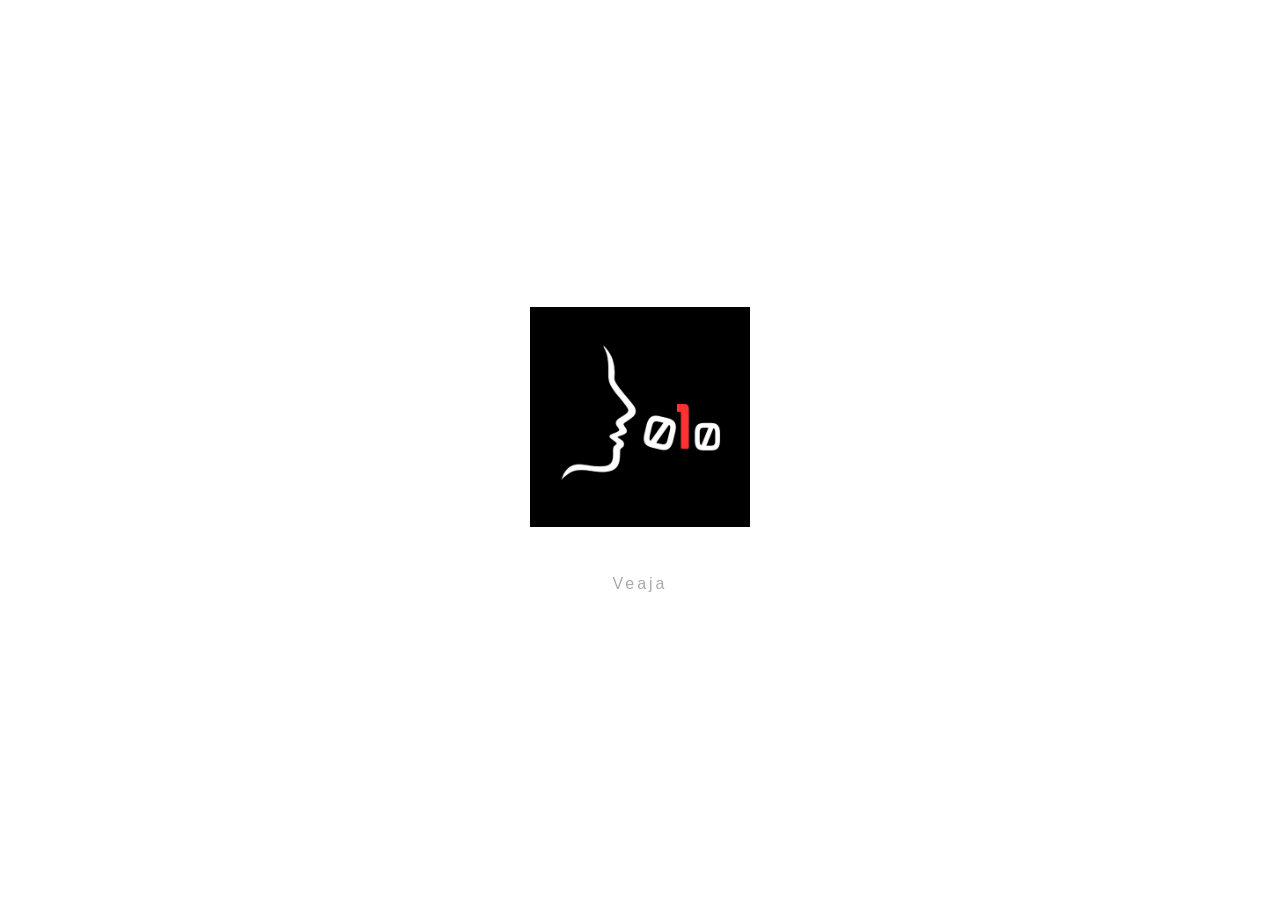
<file: index.html>
<!DOCTYPE html>
<html lang="en">
<head>
  <meta charset="UTF-8">
  <meta name="viewport" content="width=device-width, initial-scale=1.0">
  <title>Veaja</title>
  <link rel="stylesheet" href="style.css">
</head>
<body class="light">

  <!-- ── Splash Screen ── -->
  <div id="splash" class="splash">
    <img id="splashLogo" src="assets/logo_light.png" alt="Veaja Logo" class="splash-logo">
    <p class="splash-name">Veaja</p>
  </div>

  <!-- ── Main Application ── -->
  <div id="mainApp" class="main-app hidden">

    <!-- Sidebar -->
    <aside class="sidebar">
      <button class="theme-toggle" id="themeToggle" title="Toggle theme">
        <span id="themeIcon">☾</span>
      </button>

      <div class="profile-section">
        <div class="profile-img-box">
          <img id="sidebarLogo" src="assets/logo_light.png" alt="Profile">
        </div>
        <div class="profile-name-row">
          <span class="profile-name">Veaja</span>
          <span class="sidebar-edit-icon" onclick="navigate('edit-profile')" title="Edit profile">✎</span>
        </div>
      </div>

      <button class="dashboard-btn" onclick="navigate('dashboard')">Dashboard</button>

      <nav class="sidebar-nav">
        <a class="nav-link" data-page="settings" onclick="navigate('settings')">Voice Setting</a>
        <a class="nav-link" data-page="history" onclick="navigate('history')">View History</a>
      </nav>

      <div class="help-section">
        <p class="help-label">Help</p>
        <div class="help-links">
          <a class="help-link" data-page="tutorial" onclick="navigate('tutorial')">
            <span class="help-icon">📖</span> Tutorial
          </a>
          <a class="help-link" data-page="ask" onclick="navigate('ask')">
            <span class="help-icon">💬</span> Ask a Question
          </a>
          <a class="help-link" data-page="privacy" onclick="navigate('privacy')">
            <span class="help-icon">🛡</span> Data Privacy
          </a>
        </div>
      </div>
    </aside>

    <!-- Content Area -->
    <main class="content">

      <!-- ── Dashboard ── -->
      <div id="page-dashboard" class="page active">
        <p class="page-title">Veaja Feature</p>

        <div class="tab-bar">
          <button class="tab active" onclick="switchTab(this,'overlay')">Overlay</button>
          <button class="tab" onclick="switchTab(this,'text-label')">Text label</button>
        </div>

        <!-- Overlay pane -->
        <div id="tab-overlay" class="tab-pane active">
          <div class="overlay-box">
            <p class="body-text">
              I have observed this skewed income distribution in my own experience
              from three perspectives: (1) as a freelancer, (2) as a client hiring hundreds
              of freelancers, and (3) as a course creator offering Python freelancing
              education. Most students fail to reach even the average earning potential
              because they don't stay in the game for more than a month or so. The ones
              who keep working on their freelancing business daily for several months
              usually reach the average $51 per hour earning target. A minority of very
              ambitious and dedicated students reach $100 per hour and more.
              But why do some students fail while others thrive? Let's plot the number
              of successful gigs completed by freelance developers on the Fiverr platform
              with an average rating of at least 4 out of 5. I focused on the popular
              area of machine learning in Figure 2-11. I collected the data from the Fiverr
              website and tracked the number of completed gigs for 71 freelancers on the
              two top search results for the category Machine Learning Gigs. Not surprisingly,
              for us, the distribution resembles a Pareto distribution.
            </p>

            <!-- Floating overlay widget -->
            <div class="floating-widget">
              <img class="widget-logo" id="widgetLogo" src="assets/logo_light.png" alt="">
              <span class="widget-text">Tap to read</span>
              <span class="widget-refresh">↻</span>
              <div class="widget-speech">
                Hi, my name is Veaja. I'm an helpful assistant, what do you want me to read for you. I'm here to assist you anytime. And don't mind me if my voice isn't sweet enough, I'm just kidding, but I'm a friendly AI assistance. No matter.
              </div>
            </div>
          </div>
          <p class="hint-bar">
            On window: select text and &nbsp;<kbd>Press ctrl + R</kbd>&nbsp; to read<br>
            or <kbd>ctrl + C</kbd> to pop up overlay
          </p>
        </div>

        <!-- Text label pane -->
        <div id="tab-text-label" class="tab-pane">
          <div class="text-label-box">
            <textarea class="text-label-textarea" placeholder="Please enter text here..."></textarea>
            <div class="text-label-footer">
              <button class="btn-outline">Read</button>
            </div>
          </div>
        </div>
      </div>

      <!-- ── Edit Profile ── -->
      <div id="page-edit-profile" class="page page-edit-profile">
        <div class="page-top-action">
          <button class="btn-outline">Save</button>
        </div>
        <div class="edit-profile-body">
          <div class="profile-photo-frame">
            <img id="editProfileImg" src="assets/logo_light.png" alt="Profile photo">
          </div>
          <div class="edit-name-row">
            <span class="edit-pencil">✎</span>
            <span class="edit-name-text">Veaja</span>
          </div>
          <div class="name-underline"></div>
          <p class="change-profile-label">Change profile</p>
          <div class="profile-btns">
            <button class="btn-outline">upload photo</button>
            <button class="btn-outline">set default</button>
          </div>
        </div>
      </div>

      <!-- ── Voice Setting ── -->
      <div id="page-settings" class="page">
        <div class="page-top-action">
          <button class="btn-outline">Save</button>
        </div>

        <!-- Shape -->
        <section class="settings-section">
          <p class="settings-label">Shape</p>
          <div class="shape-box">
            <button class="shape-expand-btn" title="Expand">⤢</button>

            <div class="shape-row">
              <label class="checkbox-label"><input type="checkbox" checked> Circle</label>
              <div class="shape-previews">
                <div class="shape-preview dark-bg">
                  <div class="mini-widget circle-widget">
                    <div class="mini-logo-dot"></div>
                    <span>Tap to read</span>
                    <span>↻</span>
                  </div>
                  <p class="mini-speech light-speech">Hi, my name is Veaja. I'm an helpful assistant, what do you want me to read for you. I'm here to assist you. And don't mind me if my voice isn't sweet enough, I'm just kidding. I'm friendly AI assistance. No matter.</p>
                </div>
                <div class="shape-preview light-bg">
                  <div class="mini-widget circle-widget light-widget">
                    <div class="mini-logo-dot dark-dot"></div>
                    <span>Tap to read</span>
                    <span>↻</span>
                  </div>
                  <p class="mini-speech dark-speech">Hi, my name is Veaja. I'm an helpful assistant, what do you want me to read for you. I'm here to assist you. And don't mind me if my voice isn't sweet enough, I'm just kidding. I'm friendly AI assistance. No matter.</p>
                </div>
              </div>
            </div>

            <div class="shape-row">
              <label class="checkbox-label"><input type="checkbox"> Rectangle</label>
              <div class="shape-previews">
                <div class="shape-preview dark-bg">
                  <div class="mini-widget rect-widget">
                    <div class="mini-logo-dot"></div>
                    <span>Tap to read</span>
                    <span>↻</span>
                  </div>
                  <p class="mini-speech light-speech">Hi, my name is Veaja. I'm an helpful assistant, what do you want me to read for you. I'm here to assist you. And don't mind me if my voice isn't sweet enough, I'm just kidding. I'm friendly AI assistance. No matter.</p>
                </div>
                <div class="shape-preview light-bg">
                  <div class="mini-widget rect-widget light-widget">
                    <div class="mini-logo-dot dark-dot"></div>
                    <span>Tap to read</span>
                    <span>↻</span>
                  </div>
                  <p class="mini-speech dark-speech">Hi, my name is Veaja. I'm an helpful assistant, what do you want me to read for you. I'm here to assist you. And don't mind me if my voice isn't sweet enough, I'm just kidding. I'm friendly AI assistance. No matter.</p>
                </div>
              </div>
            </div>
          </div>
        </section>

        <!-- Mode & Language -->
        <div class="settings-row">
          <div class="settings-col">
            <p class="settings-label">Mode</p>
            <div class="mode-options">
              <label class="checkbox-label"><input type="checkbox" checked> Online Mode</label>
              <label class="checkbox-label"><input type="checkbox"> Offline Mode</label>
            </div>
          </div>
          <div class="settings-col">
            <p class="settings-label">Language</p>
            <div class="inline-action">
              <button class="btn-outline">English</button>
              <span class="inline-edit">✎</span>
            </div>
          </div>
        </div>

        <!-- Sound & Speed -->
        <div class="settings-row">
          <div class="settings-col">
            <p class="settings-label">Sound</p>
            <div class="inline-action">
              <input type="text" class="settings-input" value="Alice">
              <span class="inline-edit">✎</span>
            </div>
          </div>
          <div class="settings-col">
            <p class="settings-label">Speed</p>
            <div class="speed-row">
              <span>🐢</span>
              <input type="range" class="speed-slider" min="0" max="100" value="50">
              <span>🐇</span>
            </div>
          </div>
        </div>
      </div>

      <!-- ── View History ── -->
      <div id="page-history" class="page">
        <div class="page-header">
          <p class="page-title" style="margin:0">History recall</p>
          <button class="btn-outline">Clear</button>
        </div>
        <div class="history-list">

          <div class="history-card">
            <button class="history-del" title="Delete">🗑</button>
            <div class="history-card-header">
              <span class="history-label">Recent</span>
              <div class="history-progress"><div class="prog-fill"></div><div class="prog-rest"></div></div>
              <span class="history-dot">•</span>
            </div>
            <p class="history-text">I have observed this skewed income distribution in my own experience from three perspectives: (1) as a freelancer, (2) as a client hiring hundreds of freelancers, and (3) as a course creator offering Python freelancing education. Most students fail to reach even the average earning potential</p>
          </div>

          <div class="history-card">
            <button class="history-del" title="Delete">🗑</button>
            <div class="history-card-header">
              <span class="history-label">Previous</span>
              <div class="history-progress"><div class="prog-fill"></div><div class="prog-rest"></div></div>
              <span class="history-dot">•</span>
            </div>
            <p class="history-text">I have observed this skewed income distribution in my own experience from three perspectives: (1) as a freelancer, (2) as a client hiring hundreds of freelancers, and (3) as a course creator offering Python freelancing education. Most students fail to reach even the average earning potential</p>
          </div>

          <div class="history-card">
            <button class="history-del" title="Delete">🗑</button>
            <div class="history-card-header">
              <span class="history-label">Old</span>
              <div class="history-progress"><div class="prog-fill"></div><div class="prog-rest"></div></div>
              <span class="history-dot">•</span>
            </div>
            <p class="history-text">I have observed this skewed income distribution in my own experience from three perspectives: (1) as a freelancer, (2) as a client hiring hundreds of freelancers, and (3) as a course creator offering Python freelancing education. Most students fail to reach even the average earning potential</p>
          </div>

        </div>
      </div>

      <!-- ── Ask a Question ── -->
      <div id="page-ask" class="page">
        <div class="page-header">
          <p class="page-title" style="margin:0">General</p>
          <button class="btn-outline">Email</button>
        </div>
        <div class="card-list">
          <div class="info-card">
            <p class="card-title">Q1. How to user overlay feature?</p>
            <p class="card-body">I have observed this skewed income distribution in my own experience from three perspectives: (1) as a freelancer, (2) as a client hiring hundreds of freelancers, and (3) as a course creator offering Python freelancing education. Most students fail to reach even the average earning potential</p>
          </div>
          <div class="info-card">
            <p class="card-title">Q1. Do you collect data from us?</p>
            <p class="card-body">I have observed this skewed income distribution in my own experience from three perspectives: (1) as a freelancer, (2) as a client hiring hundreds of freelancers, and (3) as a course creator offering Python freelancing education. Most students fail to reach even the average earning potential</p>
          </div>
          <div class="info-card">
            <p class="card-title">Q1. Can I use this app on mobile phone or tablet?</p>
            <p class="card-body">I have observed this skewed income distribution in my own experience from three perspectives: (1) as a freelancer, (2) as a client hiring hundreds of freelancers, and (3) as a course creator offering Python freelancing education. Most students fail to reach even the average earning potential</p>
          </div>
        </div>
      </div>

      <!-- ── Data Privacy ── -->
      <div id="page-privacy" class="page">
        <p class="page-title">Term of use</p>
        <div class="card-list">
          <div class="info-card">
            <p class="card-title">T1. Offline usage:</p>
            <p class="card-body">I have observed this skewed income distribution in my own experience from three perspectives: (1) as a freelancer, (2) as a client hiring hundreds of freelancers, and (3) as a course creator offering Python freelancing education. Most students fail to reach even the average earning potential because they don't stay in the game for more than a month or so. The ones who keep working on their freelancing business daily for several months usually reach the average $51 per hour earning target. A minority of very ambitious and dedicated students reach $100 per hour and more. But why do some students fail while others thrive? Let's plot the number of successful gigs completed by freelance developers on the Fiverr platform with an average rating of at least 4 out of 5. I focused on the popular area of machine learning in Figure 2-11. I collected the data from the Fiverr website and tracked the number of completed gigs for 71 freelancers on the two top search results for the category Machine Learning Gigs. Not surprisingly,</p>
          </div>
          <div class="info-card">
            <p class="card-title">T2. Online usage:</p>
            <p class="card-body">I have observed this skewed income distribution in my own experience from three perspectives: (1) as a freelancer, (2) as a course creator offering Python freelancing education. Most students fail to reach even the average earning potential</p>
          </div>
        </div>
      </div>

      <!-- ── Tutorial ── -->
      <div id="page-tutorial" class="page">
        <p class="page-title">Tutorial</p>
        <div class="card-list">
          <div class="info-card">
            <p class="card-title">Getting Started</p>
            <p class="card-body">Select any text on your screen and press <kbd>Ctrl + R</kbd> to have Veaja read it aloud. Use <kbd>Ctrl + C</kbd> to pop up the overlay widget anywhere on your screen.</p>
          </div>
          <div class="info-card">
            <p class="card-title">Using Text Label</p>
            <p class="card-body">Navigate to Dashboard → Text label tab. Type or paste your text into the input area, then click the <strong>Read</strong> button to start playback.</p>
          </div>
          <div class="info-card">
            <p class="card-title">Customizing Your Experience</p>
            <p class="card-body">Visit Voice Setting to choose the overlay shape, select a voice, adjust speed, change language, and switch between Online and Offline mode.</p>
          </div>
        </div>
      </div>

    </main>
  </div>

  <script src="script.js"></script>
</body>
</html>
</file>
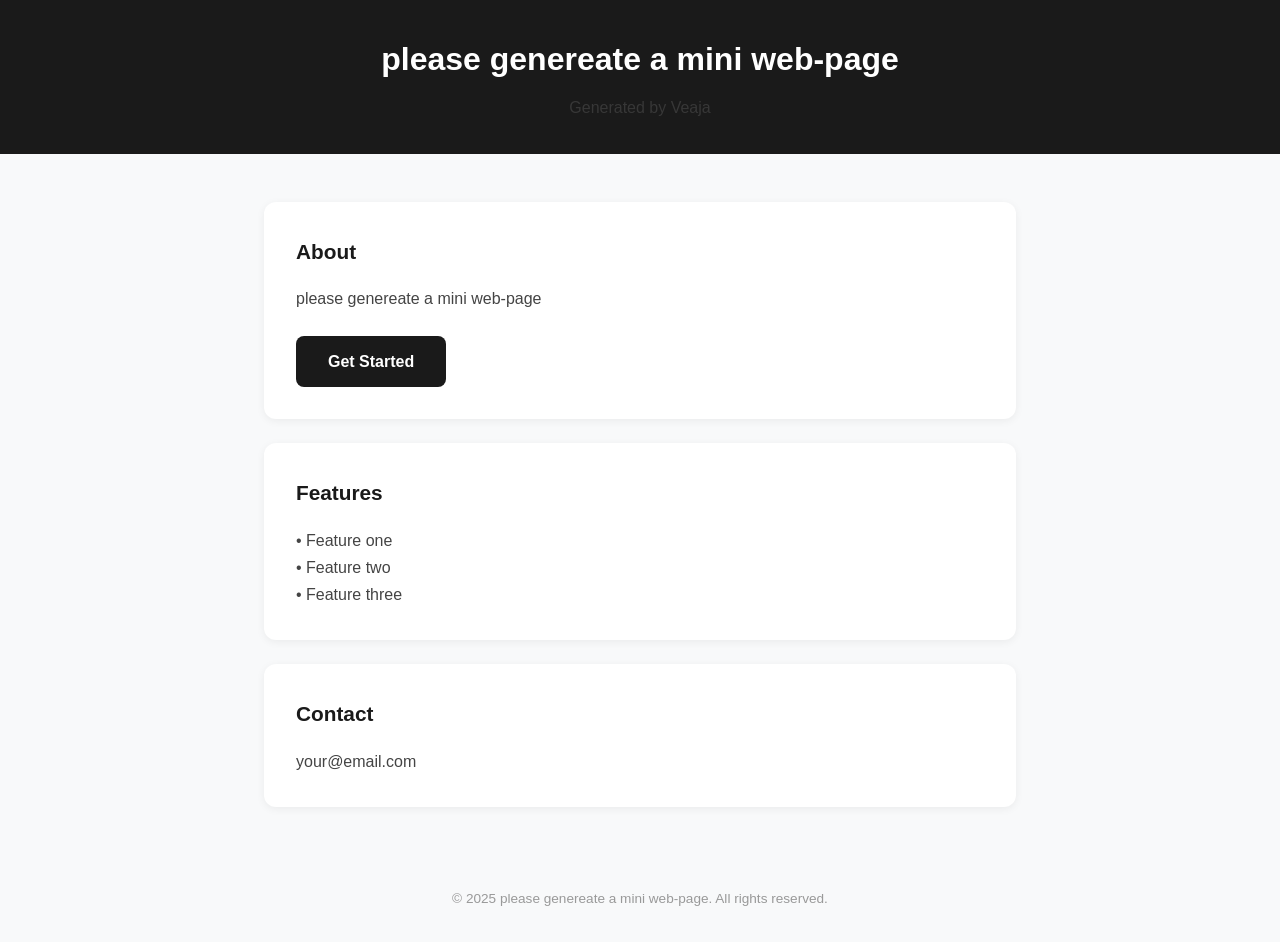
<file: generated.html>
<!DOCTYPE html>
<html lang="en">
<head>
  <meta charset="UTF-8">
  <meta name="viewport" content="width=device-width, initial-scale=1.0">
  <title>please genereate a mini web-page</title>
  <style>
    *, *::before, *::after { box-sizing: border-box; margin: 0; padding: 0; }
    body { font-family: -apple-system, BlinkMacSystemFont, 'Segoe UI', sans-serif;
           background: #f8f9fa; color: #1a1a1a; line-height: 1.7; }
    header { background: #1a1a1a; color: #fff; padding: 2rem; text-align: center; }
    header h1 { font-size: 2rem; font-weight: 700; }
    header p  { opacity: .7; margin-top: .5rem; }
    main { max-width: 800px; margin: 3rem auto; padding: 0 1.5rem; }
    section { background: #fff; border-radius: 12px; padding: 2rem;
              margin-bottom: 1.5rem; box-shadow: 0 2px 8px rgba(0,0,0,.06); }
    h2 { font-size: 1.3rem; margin-bottom: 1rem; }
    p  { color: #444; }
    .cta { display: inline-block; margin-top: 1.5rem; background: #1a1a1a;
           color: #fff; padding: .75rem 2rem; border-radius: 8px;
           text-decoration: none; font-weight: 600; }
    footer { text-align: center; padding: 2rem; color: #999; font-size: .85rem; }
  </style>
</head>
<body>
  <header>
    <h1>please genereate a mini web-page</h1>
    <p>Generated by Veaja</p>
  </header>
  <main>
    <section>
      <h2>About</h2>
      <p>please genereate a mini web-page</p>
      <a class="cta" href="#">Get Started</a>
    </section>
    <section>
      <h2>Features</h2>
      <p>• Feature one<br>• Feature two<br>• Feature three</p>
    </section>
    <section>
      <h2>Contact</h2>
      <p>your@email.com</p>
    </section>
  </main>
  <footer>© 2025 please genereate a mini web-page. All rights reserved.</footer>
</body>
</html>
</file>
<file: style.css>
/* ═══════════════════════════════════════════
   CSS VARIABLES — Light / Dark
═══════════════════════════════════════════ */
:root {
  --sidebar-bg:       #1a1a1a;
  --sidebar-text:     #ffffff;
  --sidebar-sub:      #888;

  --content-bg:       #ffffff;
  --content-text:     #1a1a1a;
  --content-sub:      #999;

  --card-bg:          #ffffff;
  --card-border:      #e0e0e0;

  --input-bg:         #ffffff;
  --input-border:     #d0d0d0;

  --nav-btn-bg:       #ffffff;
  --nav-btn-text:     #1a1a1a;
  --nav-btn-border:   #ccc;

  --widget-bg:        #1a1a1a;
  --widget-text:      #ffffff;

  --profile-glow:     #7c6fff;   /* light mode: blue-purple */

  --splash-bg:        #ffffff;
  --splash-text:      #aaa;

  --accent:           #e53935;
}

body.dark {
  --sidebar-bg:       #f0f0f0;
  --sidebar-text:     #1a1a1a;
  --sidebar-sub:      #666;

  --content-bg:       #1a1a1a;
  --content-text:     #ffffff;
  --content-sub:      #aaa;

  --card-bg:          #2b2b2b;
  --card-border:      #444;

  --input-bg:         #2b2b2b;
  --input-border:     #555;

  --nav-btn-bg:       #1a1a1a;
  --nav-btn-text:     #ffffff;
  --nav-btn-border:   #555;

  --widget-bg:        #f0f0f0;
  --widget-text:      #1a1a1a;

  --profile-glow:     #f5a623;   /* dark mode: orange */

  --splash-bg:        #1a1a1a;
  --splash-text:      #aaa;
}

/* ═══════════════════════════════════════════
   RESET
═══════════════════════════════════════════ */
*, *::before, *::after { box-sizing: border-box; margin: 0; padding: 0; }

body {
  font-family: -apple-system, BlinkMacSystemFont, 'Segoe UI', Roboto, Helvetica, Arial, sans-serif;
  height: 100vh;
  overflow: hidden;
  background: var(--sidebar-bg);
  transition: background 0.3s;
}

a    { text-decoration: none; cursor: pointer; }
button { cursor: pointer; font-family: inherit; }

/* ═══════════════════════════════════════════
   SPLASH
═══════════════════════════════════════════ */
.splash {
  position: fixed;
  inset: 0;
  display: flex;
  flex-direction: column;
  align-items: center;
  justify-content: center;
  background: var(--splash-bg);
  z-index: 200;
  transition: opacity 0.6s ease;
}
.splash.fade-out { opacity: 0; pointer-events: none; }

.splash-logo {
  width: 220px;
  height: 220px;
  object-fit: contain;
}
.splash-name {
  margin-top: 48px;
  font-size: 16px;
  letter-spacing: 3px;
  color: var(--splash-text);
}

/* ═══════════════════════════════════════════
   LAYOUT
═══════════════════════════════════════════ */
.main-app        { display: flex; height: 100vh; }
.main-app.hidden { display: none; }

/* ═══════════════════════════════════════════
   SIDEBAR
═══════════════════════════════════════════ */
.sidebar {
  width: 240px;
  min-width: 240px;
  background: var(--sidebar-bg);
  color: var(--sidebar-text);
  display: flex;
  flex-direction: column;
  padding: 16px 20px 28px;
  position: relative;
  transition: background 0.3s;
}

.theme-toggle {
  position: absolute;
  top: 14px;
  right: 14px;
  background: none;
  border: none;
  font-size: 18px;
  color: var(--sidebar-text);
  line-height: 1;
  transition: color 0.3s;
}

/* Profile */
.profile-section {
  display: flex;
  flex-direction: column;
  align-items: center;
  margin-top: 30px;
  margin-bottom: 20px;
}
.profile-img-box {
  width: 82px;
  height: 82px;
  background: #000;
  border-radius: 10px;
  overflow: hidden;
}
.profile-img-box img {
  width: 100%;
  height: 100%;
  object-fit: cover;
}
.profile-name-row {
  display: flex;
  align-items: center;
  gap: 7px;
  margin-top: 10px;
}
.profile-name {
  font-size: 15px;
  font-weight: 500;
  color: var(--sidebar-text);
}
.sidebar-edit-icon {
  font-size: 14px;
  color: var(--sidebar-text);
  opacity: 0.65;
  cursor: pointer;
  transition: opacity 0.2s;
}
.sidebar-edit-icon:hover { opacity: 1; }

/* Dashboard button */
.dashboard-btn {
  width: 100%;
  padding: 9px 0;
  background: var(--nav-btn-bg);
  color: var(--nav-btn-text);
  border: 1px solid var(--nav-btn-border);
  border-radius: 5px;
  font-size: 14px;
  font-weight: 500;
  margin-bottom: 18px;
  transition: background 0.3s, color 0.3s, border-color 0.3s;
}

/* Nav links */
.sidebar-nav {
  display: flex;
  flex-direction: column;
  gap: 10px;
}
.nav-link {
  font-size: 14px;
  color: var(--sidebar-text);
  opacity: 0.85;
  transition: opacity 0.2s;
  padding: 2px 0;
  user-select: none;
}
.nav-link:hover { opacity: 1; }
.nav-link.current-page,
.help-link.current-page {
  opacity: 0.35;
  pointer-events: none;
}

/* Help */
.help-section { margin-top: auto; padding-top: 20px; }
.help-label   { font-size: 12px; color: var(--sidebar-sub); margin-bottom: 12px; }
.help-links   { display: flex; flex-direction: column; gap: 12px; }
.help-link {
  display: flex;
  align-items: center;
  gap: 10px;
  font-size: 14px;
  color: var(--sidebar-text);
  opacity: 0.85;
  transition: opacity 0.2s;
  user-select: none;
}
.help-link:hover  { opacity: 1; }
.help-icon { font-size: 15px; width: 18px; text-align: center; }

/* ═══════════════════════════════════════════
   CONTENT AREA
═══════════════════════════════════════════ */
.content {
  flex: 1;
  background: var(--content-bg);
  overflow-y: auto;
  transition: background 0.3s;
}

/* ── Pages ── */
.page        { display: none; padding: 28px 32px; min-height: 100%; }
.page.active { display: block; }

.page-title {
  font-size: 17px;
  color: var(--content-sub);
  font-weight: 400;
  margin-bottom: 20px;
}
.page-header {
  display: flex;
  align-items: center;
  justify-content: space-between;
  margin-bottom: 20px;
}
.page-top-action {
  display: flex;
  justify-content: flex-end;
  margin-bottom: 24px;
}

/* ─── Edit Profile page needs flex centering ─── */
.page-edit-profile { display: none; flex-direction: column; }
.page-edit-profile.active { display: flex; }

/* ═══════════════════════════════════════════
   TABS
═══════════════════════════════════════════ */
.tab-bar {
  display: flex;
  border-bottom: 1px solid var(--card-border);
  margin-bottom: 18px;
}
.tab {
  background: none;
  border: none;
  border-bottom: 2px solid transparent;
  padding: 8px 20px;
  font-size: 14px;
  color: var(--content-sub);
  margin-bottom: -1px;
  transition: color 0.2s, border-color 0.2s;
}
.tab.active {
  color: var(--content-text);
  border-bottom-color: var(--content-text);
}
.tab-pane        { display: none; }
.tab-pane.active { display: block; }

/* ═══════════════════════════════════════════
   OVERLAY TAB
═══════════════════════════════════════════ */
.overlay-box {
  border: 1px solid var(--card-border);
  border-radius: 10px;
  padding: 22px;
  position: relative;
  min-height: 340px;
  overflow: hidden;
}
.body-text {
  font-size: 13.5px;
  line-height: 1.75;
  color: var(--content-text);
}

/* Floating overlay widget */
.floating-widget {
  position: absolute;
  bottom: 90px;
  left: 22px;
  background: var(--widget-bg);
  color: var(--widget-text);
  border-radius: 50px;
  padding: 6px 14px 6px 6px;
  display: inline-flex;
  align-items: center;
  gap: 8px;
  cursor: pointer;
  box-shadow: 0 3px 14px rgba(0,0,0,0.28);
  user-select: none;
}
.widget-logo {
  width: 26px;
  height: 26px;
  border-radius: 50%;
  background: #333;
  object-fit: cover;
  flex-shrink: 0;
}
.widget-text    { font-size: 12px; white-space: nowrap; }
.widget-refresh { font-size: 12px; opacity: 0.7; }

/* Speech bubble */
.widget-speech {
  position: absolute;
  top: calc(100% + 6px);
  left: 0;
  background: #fff;
  color: #1a1a1a;
  border: 1px solid #ddd;
  border-radius: 8px;
  padding: 8px 10px;
  font-size: 10px;
  line-height: 1.5;
  width: 190px;
  box-shadow: 0 2px 8px rgba(0,0,0,0.12);
  white-space: normal;
  pointer-events: none;
}

.hint-bar {
  text-align: center;
  font-size: 13px;
  color: var(--content-sub);
  margin-top: 18px;
  line-height: 2;
}
.hint-bar kbd {
  background: var(--card-border);
  color: var(--content-text);
  padding: 2px 6px;
  border-radius: 3px;
  font-size: 12px;
  font-family: inherit;
}

/* ═══════════════════════════════════════════
   TEXT LABEL TAB
═══════════════════════════════════════════ */
.text-label-box {
  border: 1px solid var(--card-border);
  border-radius: 10px;
  overflow: hidden;
  display: flex;
  flex-direction: column;
  min-height: 320px;
}
.text-label-textarea {
  flex: 1;
  min-height: 260px;
  background: var(--content-bg);
  color: var(--content-text);
  border: none;
  padding: 18px;
  font-size: 14px;
  resize: none;
  outline: none;
  font-family: inherit;
  line-height: 1.65;
}
.text-label-footer {
  display: flex;
  justify-content: flex-end;
  padding: 10px 14px;
  border-top: 1px solid var(--card-border);
  background: var(--card-bg);
}

/* ═══════════════════════════════════════════
   EDIT PROFILE
═══════════════════════════════════════════ */
.edit-profile-body {
  display: flex;
  flex-direction: column;
  align-items: center;
  width: 100%;
}
.profile-photo-frame {
  width: 185px;
  height: 185px;
  border-radius: 14px;
  border: 3px solid var(--profile-glow);
  overflow: hidden;
  background: #000;
  margin-bottom: 22px;
}
.profile-photo-frame img {
  width: 100%;
  height: 100%;
  object-fit: cover;
}
.edit-name-row {
  display: flex;
  align-items: center;
  gap: 10px;
  margin-bottom: 8px;
}
.edit-pencil   { font-size: 16px; color: var(--content-text); cursor: pointer; }
.edit-name-text {
  font-size: 28px;
  font-weight: 700;
  color: var(--content-text);
}
.name-underline {
  width: 220px;
  height: 1px;
  background: var(--card-border);
  margin-bottom: 18px;
}
.change-profile-label {
  font-size: 14px;
  color: var(--content-sub);
  margin-bottom: 18px;
}
.profile-btns { display: flex; gap: 14px; }

/* ═══════════════════════════════════════════
   SETTINGS
═══════════════════════════════════════════ */
.settings-section { margin-bottom: 28px; }
.settings-label   { font-size: 13px; color: var(--content-sub); margin-bottom: 10px; }

/* Shape box */
.shape-box {
  border: 1px solid var(--card-border);
  border-radius: 10px;
  padding: 16px 16px 4px;
  position: relative;
}
.shape-expand-btn {
  position: absolute;
  top: 10px;
  right: 12px;
  background: none;
  border: none;
  font-size: 15px;
  color: var(--content-sub);
}
.shape-row { margin-bottom: 14px; }
.checkbox-label {
  display: flex;
  align-items: center;
  gap: 8px;
  font-size: 13px;
  color: var(--content-text);
  cursor: pointer;
  margin-bottom: 10px;
  user-select: none;
}
.shape-previews {
  display: flex;
  gap: 12px;
}
.shape-preview {
  flex: 1;
  border-radius: 8px;
  padding: 10px;
  min-height: 95px;
  display: flex;
  flex-direction: column;
  gap: 8px;
}
.dark-bg  { background: #1a1a1a; }
.light-bg { background: #f0f0f0; border: 1px solid #ddd; }

/* Mini widgets */
.mini-widget {
  display: inline-flex;
  align-items: center;
  gap: 5px;
  padding: 3px 10px 3px 5px;
  font-size: 9.5px;
  color: #fff;
  background: #111;
  white-space: nowrap;
}
.circle-widget { border-radius: 20px; }
.rect-widget   { border-radius: 4px; }
.light-widget  { background: #fff; color: #1a1a1a; border: 1px solid #ccc; }

.mini-logo-dot {
  width: 14px;
  height: 14px;
  border-radius: 50%;
  background: #555;
  flex-shrink: 0;
}
.dark-dot { background: #aaa; }

.mini-speech {
  font-size: 8.5px;
  line-height: 1.45;
  overflow: hidden;
  display: -webkit-box;
  -webkit-line-clamp: 4;
  -webkit-box-orient: vertical;
}
.light-speech { color: #bbb; }
.dark-speech  { color: #666; }

/* Mode / Language / Sound / Speed */
.settings-row {
  display: flex;
  gap: 48px;
  margin-bottom: 26px;
  flex-wrap: wrap;
}
.settings-col { flex: 1; min-width: 150px; }

.mode-options { display: flex; gap: 20px; flex-wrap: wrap; }

.inline-action { display: flex; align-items: center; gap: 10px; }
.inline-edit   { font-size: 14px; color: var(--content-text); opacity: 0.6; cursor: pointer; }

.settings-input {
  padding: 6px 12px;
  background: var(--input-bg);
  color: var(--content-text);
  border: 1px solid var(--input-border);
  border-radius: 5px;
  font-size: 13px;
  font-family: inherit;
  width: 140px;
  outline: none;
}

.speed-row { display: flex; align-items: center; gap: 10px; }
.speed-slider {
  flex: 1;
  accent-color: var(--content-text);
}

/* ═══════════════════════════════════════════
   VIEW HISTORY
═══════════════════════════════════════════ */
.history-list { display: flex; flex-direction: column; gap: 14px; }

.history-card {
  border: 1px solid var(--card-border);
  border-radius: 10px;
  padding: 14px 50px 14px 16px;
  background: var(--card-bg);
  position: relative;
}
.history-card-header {
  display: flex;
  align-items: center;
  gap: 12px;
  margin-bottom: 10px;
}
.history-label {
  font-size: 13px;
  font-weight: 500;
  color: var(--content-text);
  min-width: 58px;
}
.history-progress {
  flex: 1;
  display: flex;
  gap: 4px;
  height: 6px;
  max-width: 300px;
}
.prog-fill { flex: 2; background: #333; border-radius: 3px; }
.prog-rest { flex: 1; background: #ccc; border-radius: 3px; }
body.dark .prog-fill { background: #ddd; }
body.dark .prog-rest { background: #555; }

.history-dot { font-size: 16px; color: var(--content-sub); }
.history-text {
  font-size: 13px;
  line-height: 1.6;
  color: var(--content-text);
  overflow: hidden;
  display: -webkit-box;
  -webkit-line-clamp: 3;
  -webkit-box-orient: vertical;
}
.history-del {
  position: absolute;
  top: 12px;
  right: 14px;
  background: none;
  border: none;
  font-size: 16px;
  opacity: 0.55;
  transition: opacity 0.2s;
}
.history-del:hover { opacity: 1; }

/* ═══════════════════════════════════════════
   INFO CARDS (FAQ / Privacy / Tutorial)
═══════════════════════════════════════════ */
.card-list { display: flex; flex-direction: column; gap: 14px; }

.info-card {
  border: 1px solid var(--card-border);
  border-radius: 10px;
  padding: 16px 20px;
  background: var(--card-bg);
}
.card-title {
  font-size: 14px;
  font-weight: 500;
  color: var(--content-text);
  margin-bottom: 9px;
}
.card-body {
  font-size: 13px;
  line-height: 1.65;
  color: var(--content-text);
  overflow: hidden;
  display: -webkit-box;
  -webkit-line-clamp: 4;
  -webkit-box-orient: vertical;
}
.card-body kbd {
  background: var(--card-border);
  color: var(--content-text);
  padding: 1px 5px;
  border-radius: 3px;
  font-size: 12px;
}

/* ═══════════════════════════════════════════
   SHARED — btn-outline
═══════════════════════════════════════════ */
.btn-outline {
  padding: 6px 18px;
  background: var(--content-bg);
  color: var(--content-text);
  border: 1px solid var(--card-border);
  border-radius: 5px;
  font-size: 13px;
  font-family: inherit;
  transition: opacity 0.2s;
}
body.dark .btn-outline {
  background: var(--card-bg);
  border-color: var(--card-border);
}
.btn-outline:hover { opacity: 0.75; }

/* ═══════════════════════════════════════════
   SCROLLBAR
═══════════════════════════════════════════ */
.content::-webkit-scrollbar { width: 6px; }
.content::-webkit-scrollbar-track { background: transparent; }
.content::-webkit-scrollbar-thumb {
  background: var(--card-border);
  border-radius: 3px;
}
</file>
